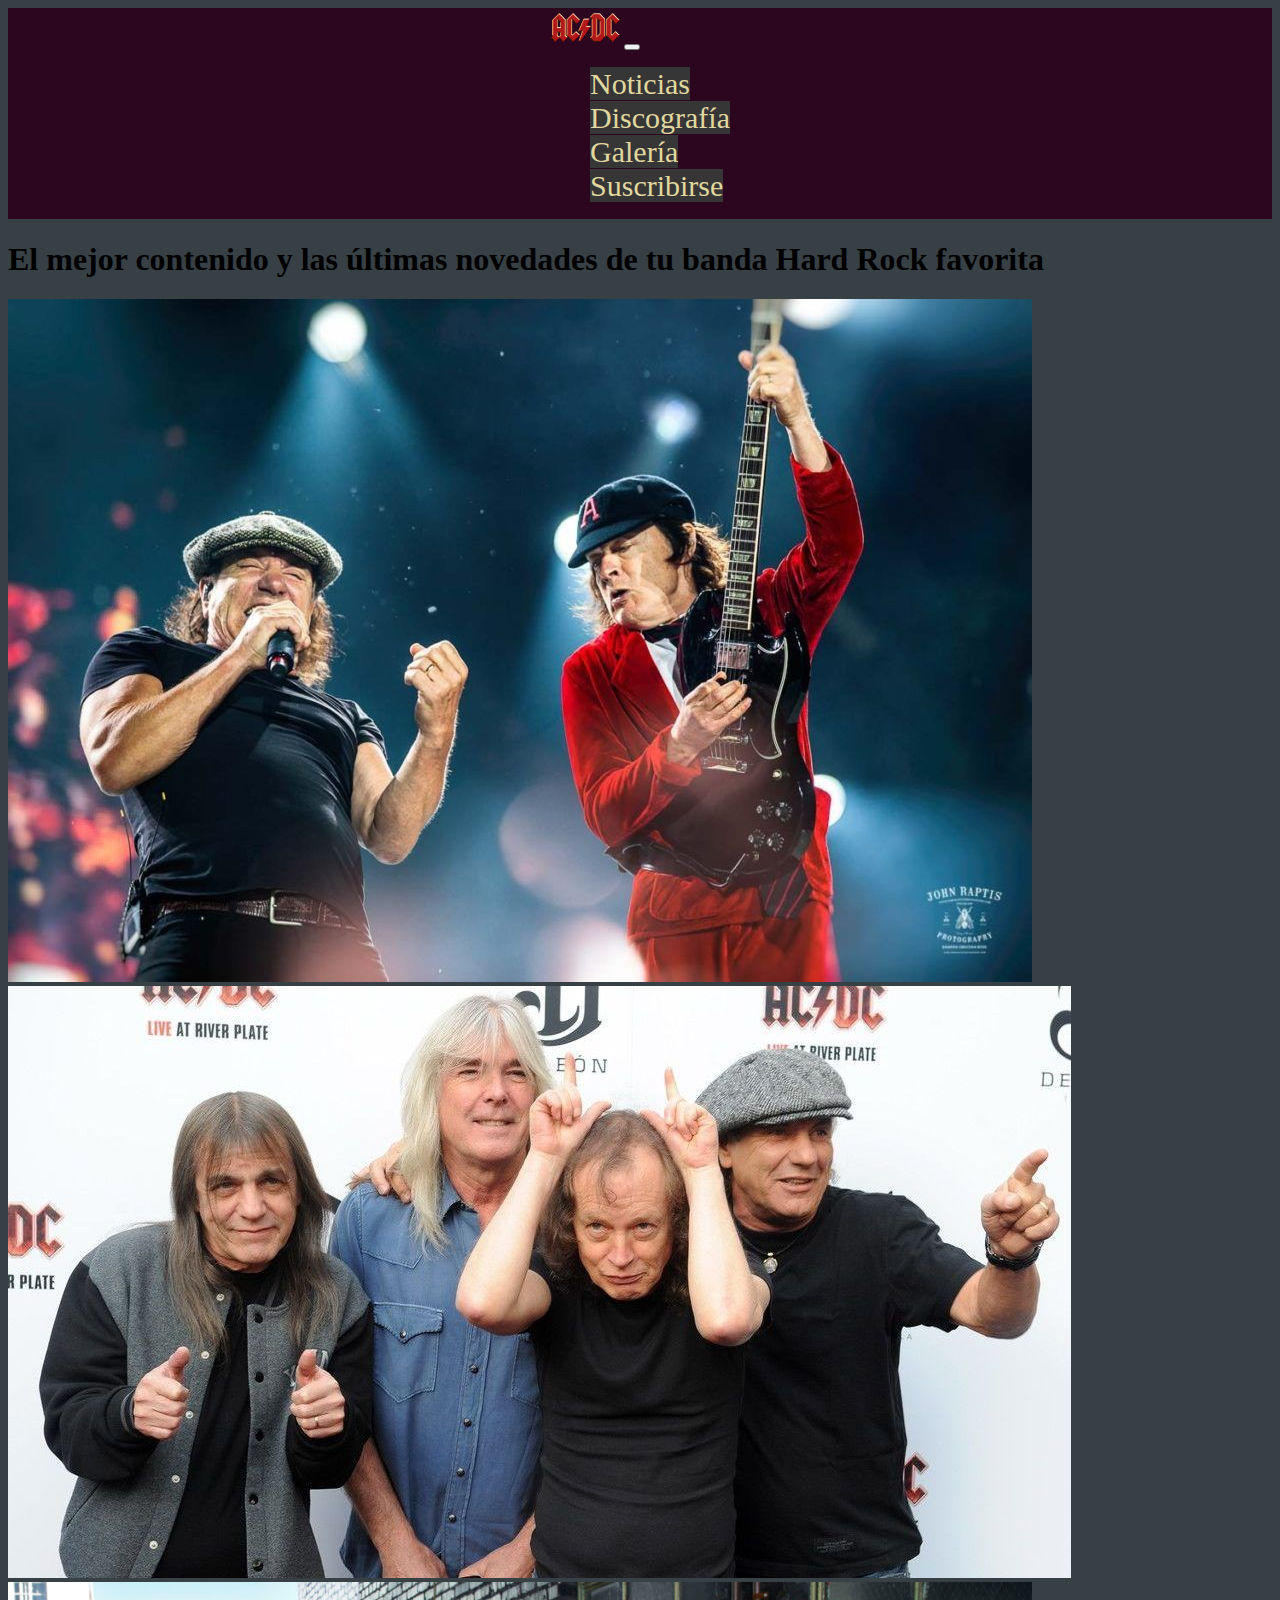
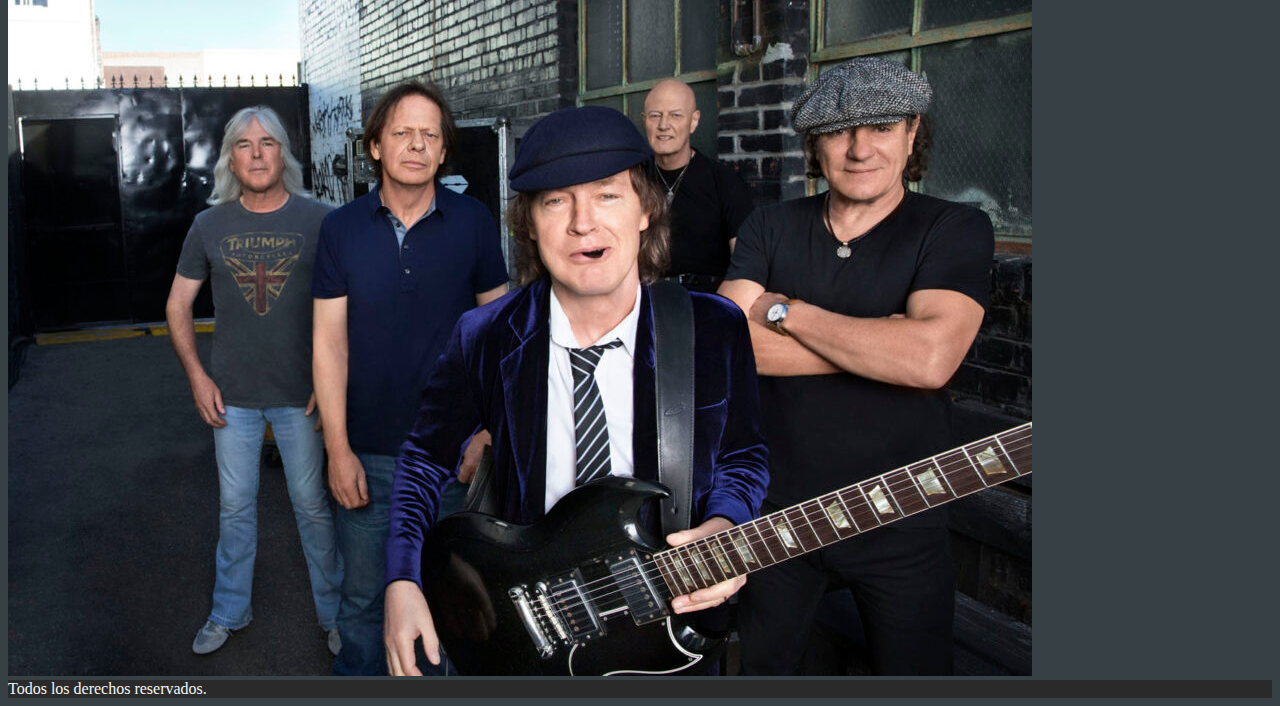
<file: index.html>
<!DOCTYPE html>
<html lang="en">
<head>
    <meta charset="UTF-8">
    <meta name="viewport" content="width=device-width, initial-scale=1.0">
    <link href="https://cdn.jsdelivr.net/npm/bootstrap@5.3.2/dist/css/bootstrap.min.css" rel="stylesheet" integrity="sha384-T3c6CoIi6uLrA9TneNEoa7RxnatzjcDSCmG1MXxSR1GAsXEV/Dwwykc2MPK8M2HN" crossorigin="anonymous">
    <title>Entrega Uno</title>
    <link rel="stylesheet" href="./css/style.css">
</head>
<body>
    <header>
        <!-- Barra de navegación -->
        <nav class="navbar navbar-expand-lg">
            <div class="container-fluid">
              <a class="navbar-brand nav-link" href="/EntregasProyecto/entregaDos/index.html"><img class="img-logo" src="./img/AC-DC-Logo.png" alt="Logo"></a>
              <button class="navbar-toggler" type="button" data-bs-toggle="collapse" data-bs-target="#navbarNav" aria-controls="navbarNav" aria-expanded="false" aria-label="Toggle navigation">
                <span class="navbar-toggler-icon"></span>
              </button>
              <div class="collapse navbar-collapse" id="navbarNav">
                <ul class="navbar-nav">
                  <li class="nav-item nav-btn">
                    <a class="nav-link" aria-current="page" href="./pages/noticias.html">Noticias</a>
                  </li>
                  <li class="nav-item">
                    <a class="nav-link" href="./pages/discografía.html">Discografía</a>
                  </li>
                  
                  <li class="nav-item">
                    <a class="nav-link" href="./pages/galeria.html">Galería</a>
                  </li>
                  <li class="nav-item">
                    <a class="nav-link" href="./pages/suscribirse.html">Suscribirse</a>
                  </li>
                </ul>
              </div>
            </div>
          </nav>

    </header>

    <main class="mainHome">
        <h1 id="mensajeInicio">El mejor contenido y las últimas novedades de tu banda Hard Rock favorita</h1>
        <img src="./img/homeUno.jpg" alt="Foto de ACDC en concierto">
        <img src="./img/homeDos.jpg" alt="Foto de ACDC en alfombra roja">
        <img src="./img/homeTres.jpeg" alt="Foto de ACDC en portada">
    </main>

    <footer id="footer">
        Todos los derechos reservados. 
    </footer>
    <script src="https://cdn.jsdelivr.net/npm/bootstrap@5.3.2/dist/js/bootstrap.bundle.min.js" integrity="sha384-C6RzsynM9kWDrMNeT87bh95OGNyZPhcTNXj1NW7RuBCsyN/o0jlpcV8Qyq46cDfL" crossorigin="anonymous"></script>

</body>
</html>
</file>
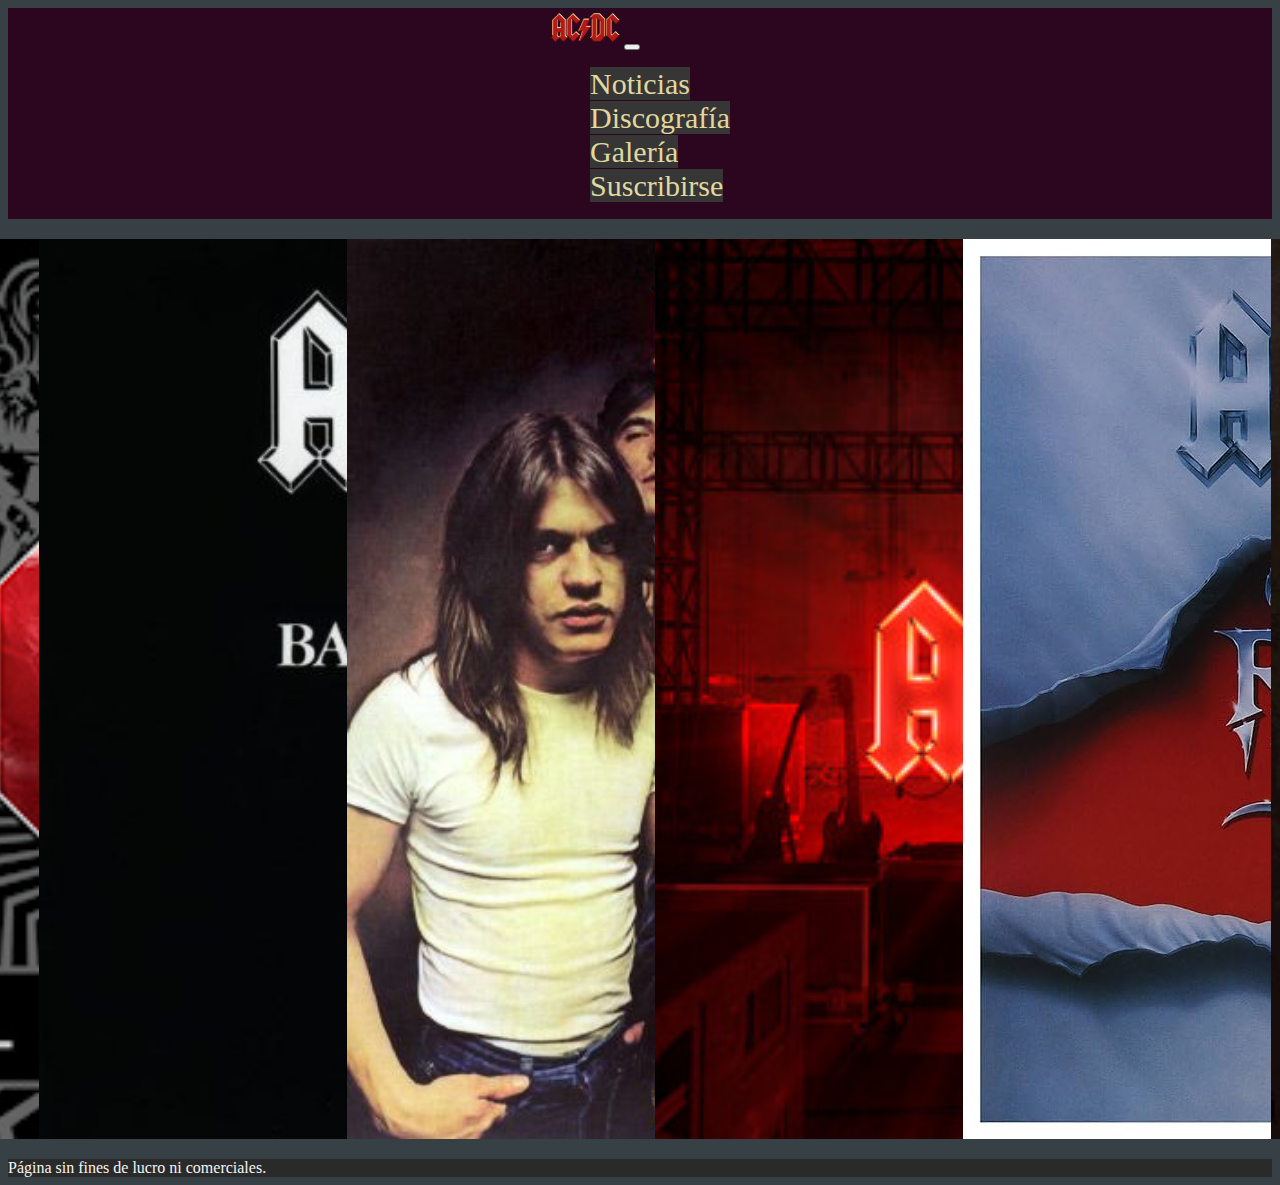
<file: pages/discografía.html>
<!DOCTYPE html>
<html lang="en">
<head>
    <meta charset="UTF-8">
    <meta name="viewport" content="width=device-width, initial-scale=1.0">
    <link href="https://cdn.jsdelivr.net/npm/bootstrap@5.3.2/dist/css/bootstrap.min.css" rel="stylesheet" integrity="sha384-T3c6CoIi6uLrA9TneNEoa7RxnatzjcDSCmG1MXxSR1GAsXEV/Dwwykc2MPK8M2HN" crossorigin="anonymous">
    <title>Discofrafia</title>
    <link rel="stylesheet" href="../css/style.css">
</head>
<body>
    <header>
        <!-- Barra de navegación -->
        <nav class="navbar navbar-expand-lg">
            <div class="container-fluid">
              <a class="navbar-brand nav-link" href="/EntregasProyecto/entregaDos/index.html"><img class="img-logo" src="../img/AC-DC-Logo.png" alt="Logo"></a>
              <button class="navbar-toggler" type="button" data-bs-toggle="collapse" data-bs-target="#navbarNav" aria-controls="navbarNav" aria-expanded="false" aria-label="Toggle navigation">
                <span class="navbar-toggler-icon"></span>
              </button>
              <div class="collapse navbar-collapse" id="navbarNav">
                <ul class="navbar-nav">
                  <li class="nav-item nav-btn">
                    <a class="nav-link" aria-current="page" href="../pages/noticias.html">Noticias</a>
                  </li>
                  <li class="nav-item">
                    <a class="nav-link" href="../pages/discografía.html">Discografía</a>
                  </li>
                  
                  <li class="nav-item">
                    <a class="nav-link" href="../pages/galeria.html">Galería</a>
                  </li>
                  <li class="nav-item">
                    <a class="nav-link" href="../pages/suscribirse.html">Suscribirse</a>
                  </li>
                </ul>
              </div>
            </div>
          </nav>

    </header>

<!-- Cards de Albums -->
<section class="container">
<div class="cards-albums row">
    <div class="card col-lg-4 col-md-6 col-sm-12" style="width: 18rem;">
        <img src="../img/coverBlackIce.jpg" class="card-img-top" alt="Portada Black Ice">
        <div class="card-body">
        <h5 class="card-title">Black Ice</h5>
        <p class="card-text">El decimoquinto álbum de estudio de la banda, publicado en 2008.​</p>
        <a href="https://open.spotify.com/intl-es/album/7qVfz4UGONwEd5nQjj0ESN" target="_blank" class="btn btn-primary btn-spotify">Escuchar en Spotify</a>
        </div>
    </div>

    <div class="card col-lg-4 col-md-6 col-sm-12" style="width: 18rem;">
        <img src="../img/coverBackInBlack.jpg" class="card-img-top" alt="Portada Back in Black">
        <div class="card-body">
        <h5 class="card-title">Black in Black</h5>
        <p class="card-text">Es el séptimo álbum de estudio de la banda, lanzado en 1980.</p>
        <a href="https://open.spotify.com/intl-es/album/6mUdeDZCsExyJLMdAfDuwh" target="_blank" class="btn btn-primary btn-spotify">Escuchar en Spotify</a>
        </div>
    </div>

    <div class="card col-lg-4 col-md-6 col-sm-12" style="width: 18rem;">
        <img src="../img/coverHighwayToHell.jpg" class="card-img-top" alt="Portada Highway to Hell">
        <div class="card-body">
        <h5 class="card-title">Highway to Hell</h5>
        <p class="card-text">El sexto álbum de estudio de la banda, salió a la venta en 1979.</p>
        <a href="https://open.spotify.com/intl-es/album/10v912xgTZbjAtYfyKWJCS" target="_blank" class="btn btn-primary btn-spotify">Escuchar en Spotify</a>
        </div>
    </div>

    <div class="card col-lg-4 col-md-6 col-sm-12" style="width: 18rem;">
        <img src="../img/coverPowerUp.jpg" class="card-img-top" alt="Portada Power Up">
        <div class="card-body">
        <h5 class="card-title">Power Up</h5>
        <p class="card-text">Es el decimoséptimo álbum de estudio de la banda, publicado en 2020.​</p>
        <a href="https://open.spotify.com/intl-es/album/3bTNxJYk2bwdWBMtrjBxb0?autoplay=true" target="_blank" class="btn btn-primary btn-spotify">Escuchar en Spotify</a>
        </div>
    </div>

    <div class="card col-lg-4 col-md-6 col-sm-12" style="width: 18rem;">
        <img src="../img/coverRazorsEdge.jpg" class="card-img-top" alt="Portada The Razors Edge">
        <div class="card-body">
        <h5 class="card-title">The Razors Edge</h5>
        <p class="card-text">Es el duodécimo álbum de estudio de la banda de Hard Rock, editado en septiembre de 1990.</p>
        <a href="https://open.spotify.com/intl-es/album/4vu7F6h90Br1ZtYYaqfITy?autoplay=true" target="_blank" class="btn btn-primary btn-spotify">Escuchar en Spotify</a>
        </div>
    </div>

    <div class="card col-lg-4 col-md-6 col-sm-12" style="width: 18rem;">
        <img src="../img/coverPowerage.png" class="card-img-top" alt="Portada Powerage">
        <div class="card-body">
        <h5 class="card-title">Powerage</h5>
        <p class="card-text">El quinto álbum de estudio de la banda australiana, publicado en mayo de 1978.</p>
        <a href="https://open.spotify.com/intl-es/album/4iMaHsHqTg3rwOtRa5wEbm?autoplay=true" target="_blank" class="btn btn-primary btn-spotify">Escuchar en Spotify</a>
        </div>
    </div>
</div>
</section>
    <footer id="footer">
        Página sin fines de lucro ni comerciales. 
    </footer>

    <script src="https://cdn.jsdelivr.net/npm/bootstrap@5.3.2/dist/js/bootstrap.bundle.min.js" integrity="sha384-C6RzsynM9kWDrMNeT87bh95OGNyZPhcTNXj1NW7RuBCsyN/o0jlpcV8Qyq46cDfL" crossorigin="anonymous"></script>

</body>
</html>
</file>
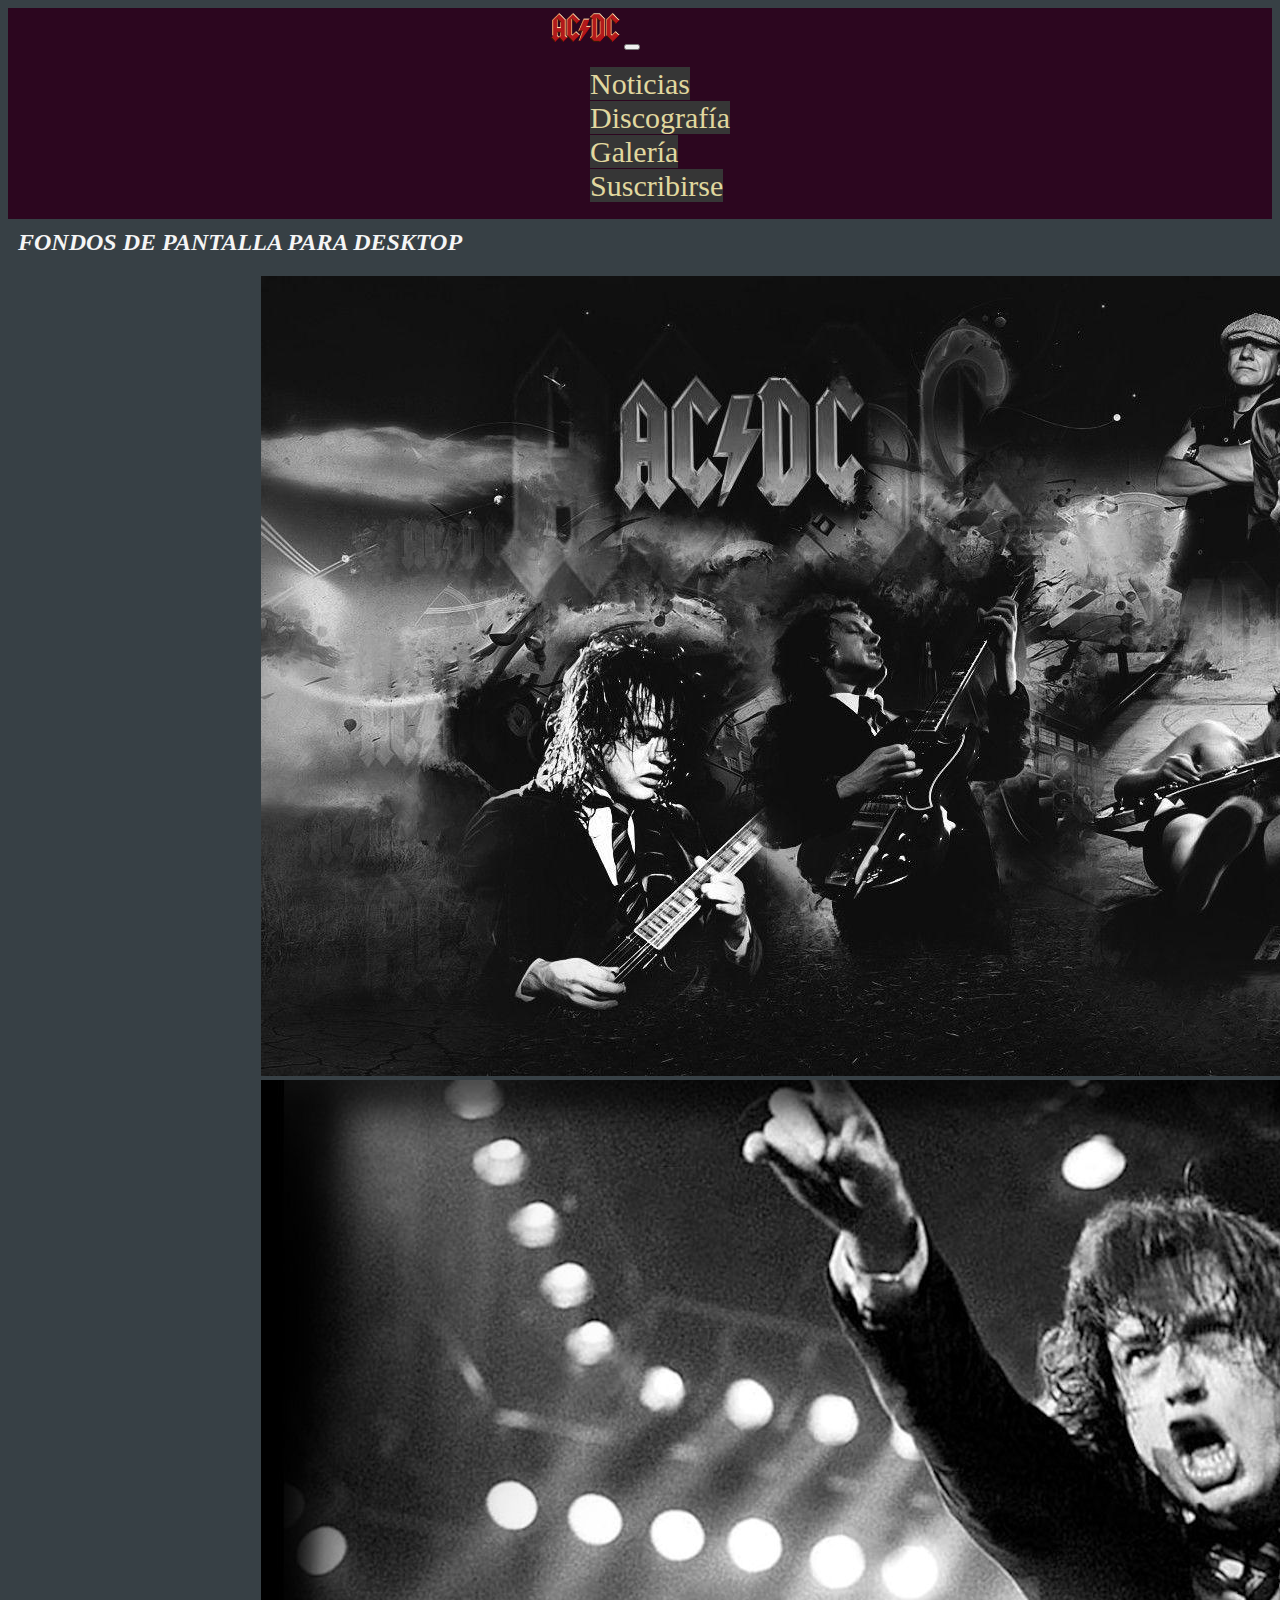
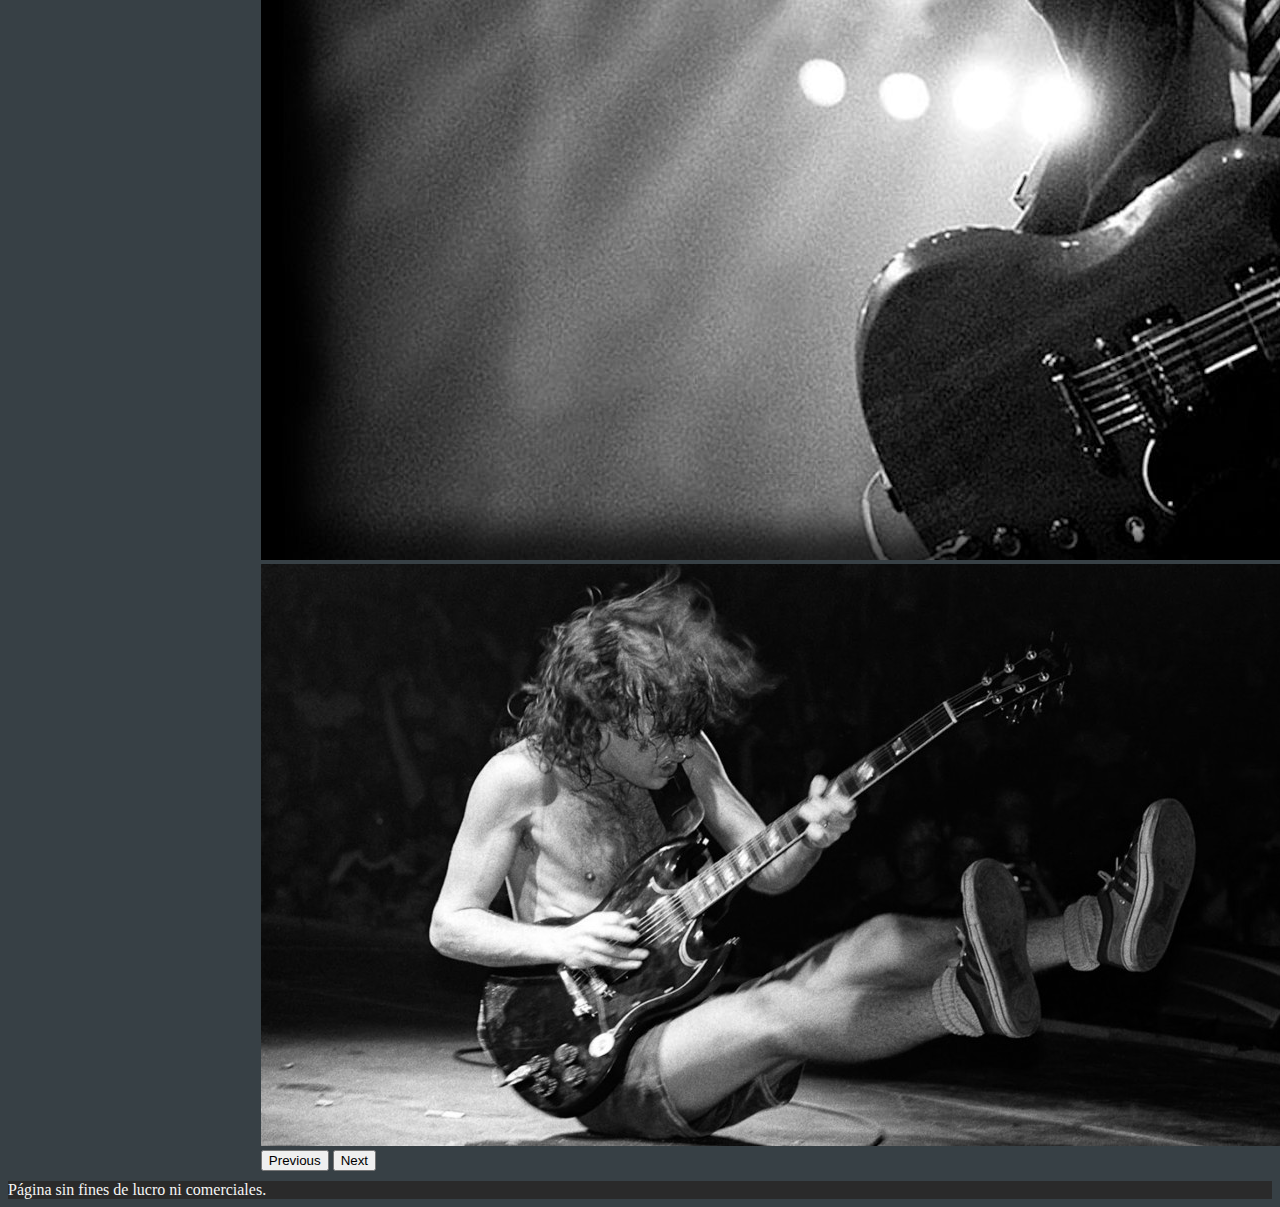
<file: pages/galeria.html>
<!DOCTYPE html>
<html lang="en">
<head>
    <meta charset="UTF-8">
    <meta name="viewport" content="width=device-width, initial-scale=1.0">
    <link href="https://cdn.jsdelivr.net/npm/bootstrap@5.3.2/dist/css/bootstrap.min.css" rel="stylesheet" integrity="sha384-T3c6CoIi6uLrA9TneNEoa7RxnatzjcDSCmG1MXxSR1GAsXEV/Dwwykc2MPK8M2HN" crossorigin="anonymous">
    <title>Galeria</title>
    <link rel="stylesheet" href="../css/style.css">
</head>
<body class="bodyGaleria">
    <header>
        <!-- Barra de navegación -->
        <nav class="navbar navbar-expand-lg">
            <div class="container-fluid">
              <a class="navbar-brand nav-link" href="/EntregasProyecto/entregaDos/index.html"><img class="img-logo" src="../img/AC-DC-Logo.png" alt="Logo"></a>
              <button class="navbar-toggler" type="button" data-bs-toggle="collapse" data-bs-target="#navbarNav" aria-controls="navbarNav" aria-expanded="false" aria-label="Toggle navigation">
                <span class="navbar-toggler-icon"></span>
              </button>
              <div class="collapse navbar-collapse" id="navbarNav">
                <ul class="navbar-nav">
                  <li class="nav-item nav-btn">
                    <a class="nav-link" aria-current="page" href="./noticias.html">Noticias</a>
                  </li>
                  <li class="nav-item">
                    <a class="nav-link" href="./discografía.html">Discografía</a>
                  </li>
                  
                  <li class="nav-item">
                    <a class="nav-link" href="./galeria.html">Galería</a>
                  </li>
                  <li class="nav-item">
                    <a class="nav-link" href="./suscribirse.html">Suscribirse</a>
                  </li>
                </ul>
              </div>
            </div>
          </nav>

    </header>
    <!-- Carrusel de fondos de pantalla Desktop -->
    <main>
        <div id="tituloSeccion">
            <h2 class="seccionWallpapers">FONDOS DE PANTALLA PARA DESKTOP</h2>
        </div>
        <div class="carousel-desktop">
            <div id="carouselExample" class="carousel slide">
                <div class="carousel-inner">
                  <div class="carousel-item active">
                    <img src="../img/wallpaperUno.jpg" class="d-block w-100" alt="Wallpaper para desktop">
                  </div>
                  <div class="carousel-item">
                    <img src="../img/wallpaperDos.jpg" class="d-block w-100" alt="Wallpaper para desktop">
                  </div>
                  <div class="carousel-item">
                    <img src="../img/wallpaperTres.jpg" class="d-block w-100" alt="Wallpaper para desktop">
                  </div>
                </div>
                <button class="carousel-control-prev" type="button" data-bs-target="#carouselExample" data-bs-slide="prev">
                  <span class="carousel-control-prev-icon" aria-hidden="true"></span>
                  <span class="visually-hidden">Previous</span>
                </button>
                <button class="carousel-control-next" type="button" data-bs-target="#carouselExample" data-bs-slide="next">
                  <span class="carousel-control-next-icon" aria-hidden="true"></span>
                  <span class="visually-hidden">Next</span>
                </button>
              </div>
        </div>


    <footer id="footer">
        Página sin fines de lucro ni comerciales. 
    </footer>

<script src="https://cdn.jsdelivr.net/npm/bootstrap@5.3.2/dist/js/bootstrap.bundle.min.js" integrity="sha384-C6RzsynM9kWDrMNeT87bh95OGNyZPhcTNXj1NW7RuBCsyN/o0jlpcV8Qyq46cDfL" crossorigin="anonymous"></script>

</body>
</html>
</file>
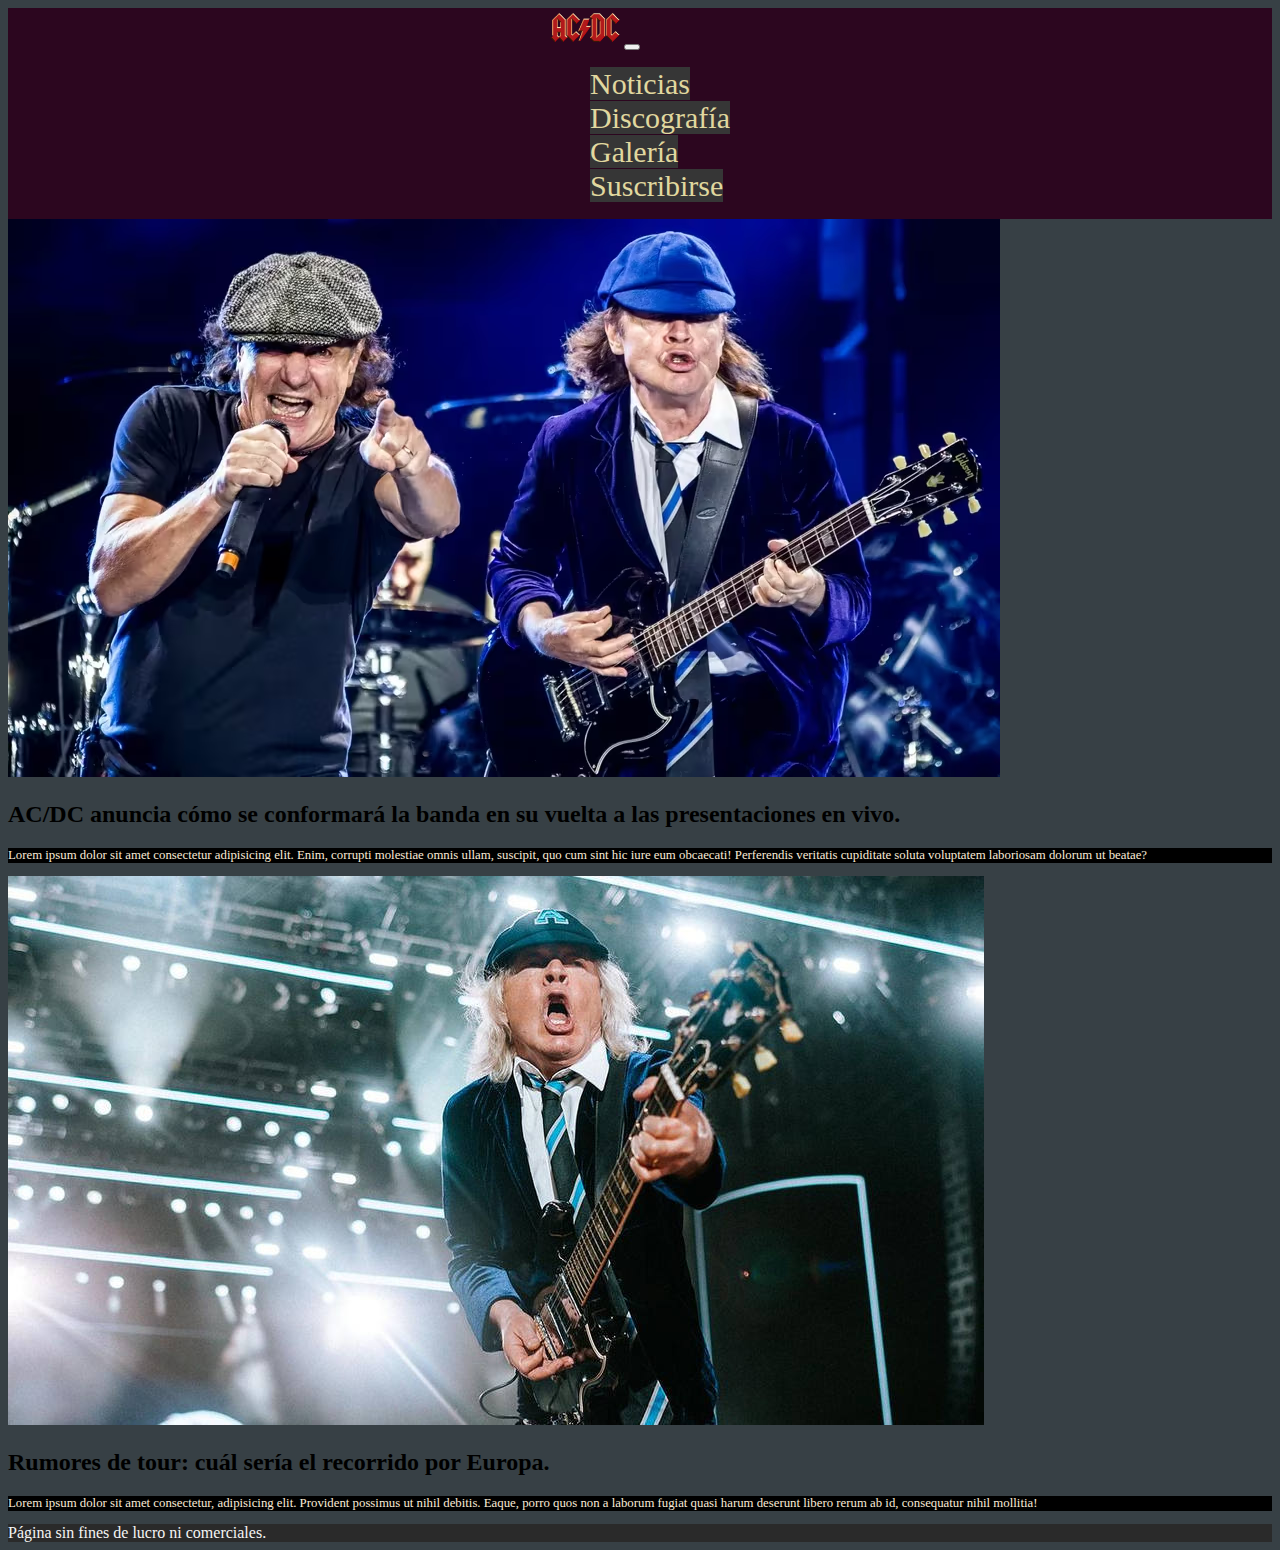
<file: pages/noticias.html>
<!DOCTYPE html>
<html lang="en">
<head>
    <meta charset="UTF-8">
    <meta name="viewport" content="width=device-width, initial-scale=1.0">
    <link href="https://cdn.jsdelivr.net/npm/bootstrap@5.3.2/dist/css/bootstrap.min.css" rel="stylesheet" integrity="sha384-T3c6CoIi6uLrA9TneNEoa7RxnatzjcDSCmG1MXxSR1GAsXEV/Dwwykc2MPK8M2HN" crossorigin="anonymous">
    <title>Noticias</title>
    <link rel="stylesheet" href="../css/style.css">
</head>
<body>
    <header>
        <!-- Barra de navegación -->
        <nav class="navbar navbar-expand-lg">
            <div class="container-fluid">
              <a class="navbar-brand nav-link" href="/EntregasProyecto/entregaDos/index.html"><img class="img-logo" src="../img/AC-DC-Logo.png" alt="Logo"></a>
              <button class="navbar-toggler" type="button" data-bs-toggle="collapse" data-bs-target="#navbarNav" aria-controls="navbarNav" aria-expanded="false" aria-label="Toggle navigation">
                <span class="navbar-toggler-icon"></span>
              </button>
              <div class="collapse navbar-collapse" id="navbarNav">
                <ul class="navbar-nav">
                  <li class="nav-item nav-btn">
                    <a class="nav-link" aria-current="page" href="./noticias.html">Noticias</a>
                  </li>
                  <li class="nav-item">
                    <a class="nav-link" href="./discografía.html">Discografía</a>
                  </li>
                  
                  <li class="nav-item">
                    <a class="nav-link" href="./galeria.html">Galería</a>
                  </li>
                  <li class="nav-item">
                    <a class="nav-link" href="./suscribirse.html">Suscribirse</a>
                  </li>
                </ul>
              </div>
            </div>
          </nav>
    </header>

    <main>
        <div class="PrimeraNoticia">
        <img src="../img/noticiaUno.avif" alt="La banda ACDC tocando en vivo">
        <h2>
            AC/DC anuncia cómo se conformará la banda en su vuelta a las presentaciones en vivo.
        </h2>
        <p class="textoNoticia">Lorem ipsum dolor sit amet consectetur adipisicing elit. Enim, corrupti molestiae omnis ullam, suscipit, quo cum sint hic iure eum obcaecati! Perferendis veritatis cupiditate soluta voluptatem laboriosam dolorum ut beatae?</p>
        </div>
        <div class="SegundaNoticia">
        <img src="../img/noticiaDos.jpg" alt="Angus Young con su guitarra">
        <h2>
            Rumores de tour: cuál sería el recorrido por Europa.
        </h2>
        <p class="textoNoticia">Lorem ipsum dolor sit amet consectetur, adipisicing elit. Provident possimus ut nihil debitis. Eaque, porro quos non a laborum fugiat quasi harum deserunt libero rerum ab id, consequatur nihil mollitia!</p>
        </div>
    </main>

    <footer id="footer">
        Página sin fines de lucro ni comerciales. 
    </footer>
    <script src="https://cdn.jsdelivr.net/npm/bootstrap@5.3.2/dist/js/bootstrap.bundle.min.js" integrity="sha384-C6RzsynM9kWDrMNeT87bh95OGNyZPhcTNXj1NW7RuBCsyN/o0jlpcV8Qyq46cDfL" crossorigin="anonymous"></script>
</body>
</html>
</file>
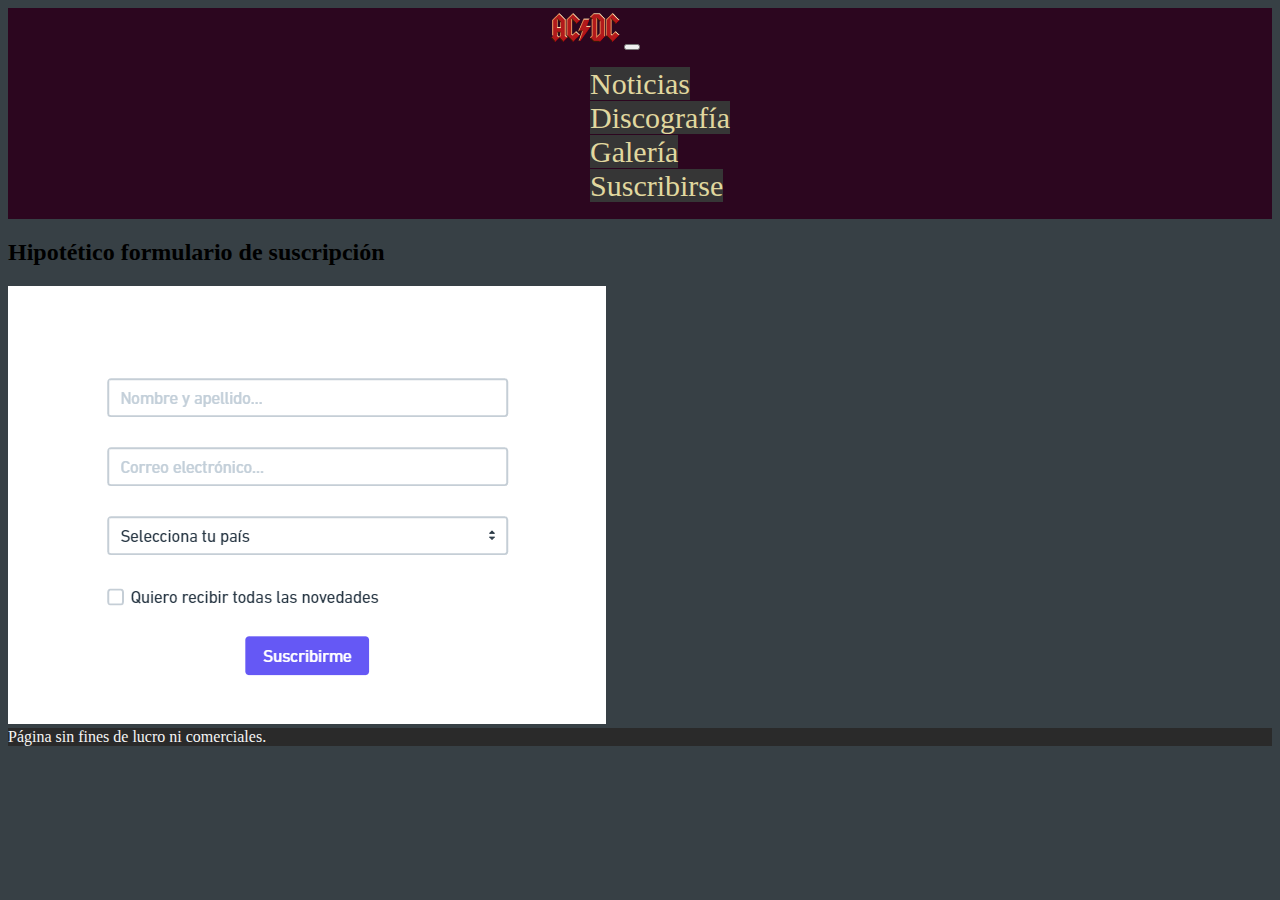
<file: pages/suscribirse.html>
<!DOCTYPE html>
<html lang="en">
<head>
    <meta charset="UTF-8">
    <meta name="viewport" content="width=device-width, initial-scale=1.0">
    <link href="https://cdn.jsdelivr.net/npm/bootstrap@5.3.2/dist/css/bootstrap.min.css" rel="stylesheet" integrity="sha384-T3c6CoIi6uLrA9TneNEoa7RxnatzjcDSCmG1MXxSR1GAsXEV/Dwwykc2MPK8M2HN" crossorigin="anonymous">
    <title>Suscribirse</title>
    <link rel="stylesheet" href="../css/style.css">
</head>
<body>
    <header>
        <!-- Barra de navegación -->
        <nav class="navbar navbar-expand-lg">
            <div class="container-fluid">
              <a class="navbar-brand nav-link" href="/EntregasProyecto/entregaDos/index.html"><img class="img-logo" src="../img/AC-DC-Logo.png" alt="Logo"></a>
              <button class="navbar-toggler" type="button" data-bs-toggle="collapse" data-bs-target="#navbarNav" aria-controls="navbarNav" aria-expanded="false" aria-label="Toggle navigation">
                <span class="navbar-toggler-icon"></span>
              </button>
              <div class="collapse navbar-collapse" id="navbarNav">
                <ul class="navbar-nav">
                  <li class="nav-item nav-btn">
                    <a class="nav-link" aria-current="page" href="./noticias.html">Noticias</a>
                  </li>
                  <li class="nav-item">
                    <a class="nav-link" href="./discografía.html">Discografía</a>
                  </li>
                  
                  <li class="nav-item">
                    <a class="nav-link" href="./galeria.html">Galería</a>
                  </li>
                  <li class="nav-item">
                    <a class="nav-link" href="./suscribirse.html">Suscribirse</a>
                  </li>
                </ul>
              </div>
            </div>
          </nav>

    </header>
    <div>
        <form action="">
            <!-- Construcción del formulario -->
            <h2>
                Hipotético formulario de suscripción
            </h2>
            <img src="../img/futuroformulario.png" alt="">
        </form>
    </div>

    <footer id="footer">
      Página sin fines de lucro ni comerciales. 
    </footer>
    <script src="https://cdn.jsdelivr.net/npm/bootstrap@5.3.2/dist/js/bootstrap.bundle.min.js" integrity="sha384-C6RzsynM9kWDrMNeT87bh95OGNyZPhcTNXj1NW7RuBCsyN/o0jlpcV8Qyq46cDfL" crossorigin="anonymous"></script>
</body>
</html>
</file>
<file: css/style.css>
body {
    background-color: #374045;
}

header nav ul li a{
    color: whitesmoke;
    text-decoration: none;
    font-size: 30px;
    background-color: rgb(54, 54, 54);
}

header nav ul li{
    list-style: none;
}

#footer{
    background-color: rgb(42, 42, 42);
    color: whitesmoke
}

.tituloWallpapers{
background-color: rgb(106, 3, 3);
color: rgb(255, 255, 255);
font-size: 1.5rem;
}

.textoNoticia{
    background-color: black;
    color: antiquewhite;
    font-size: 0.8em;
}

.tituloAlbum{
    background-color: brown;
    color: antiquewhite;
    font-size: 1.2em;
}

.portadaAlbum a{
    background-color: rgb(18, 18, 130);
    color: white;
    border-radius: 10%;
}

.btn-primary {
    background-color: #E1D89F;
    color: #2C061F;
    border: none;
}

.btn-primary:hover {
    background-color: black;
    color: whitesmoke
}

.cards-albums {
    display: flex;
    justify-content: center;
}

.card-img-top {
    padding: 10px 5px;
}

.card {
    margin: 10px;
    display: flex;
}


.container-albums {
    margin-bottom: 20px;
}

.navbar {
    background-color: #2C061F;
    display: flex;
    justify-content: space-evenly;
}

.nav-link {
    color: #E1D89F
}

.nav-link:hover{
    font-weight: bold;
    color: #E1D89F;
}

.img-logo {
    max-width: 70px;
}

.carousel-desktop{
    display: flex;
    margin: 10px;
    max-width: 70%;
    display: block;
    margin-left: auto;
    margin-right: auto;
    width: 60%;
    align-items: center;
}

.seccionWallpapers {
    display: inline-block;
    color: whitesmoke;
    text-align: center;
    margin: 10px;
    font-style: italic;
}

.bodyGaleria{
    background-color: ;
}
</file>
